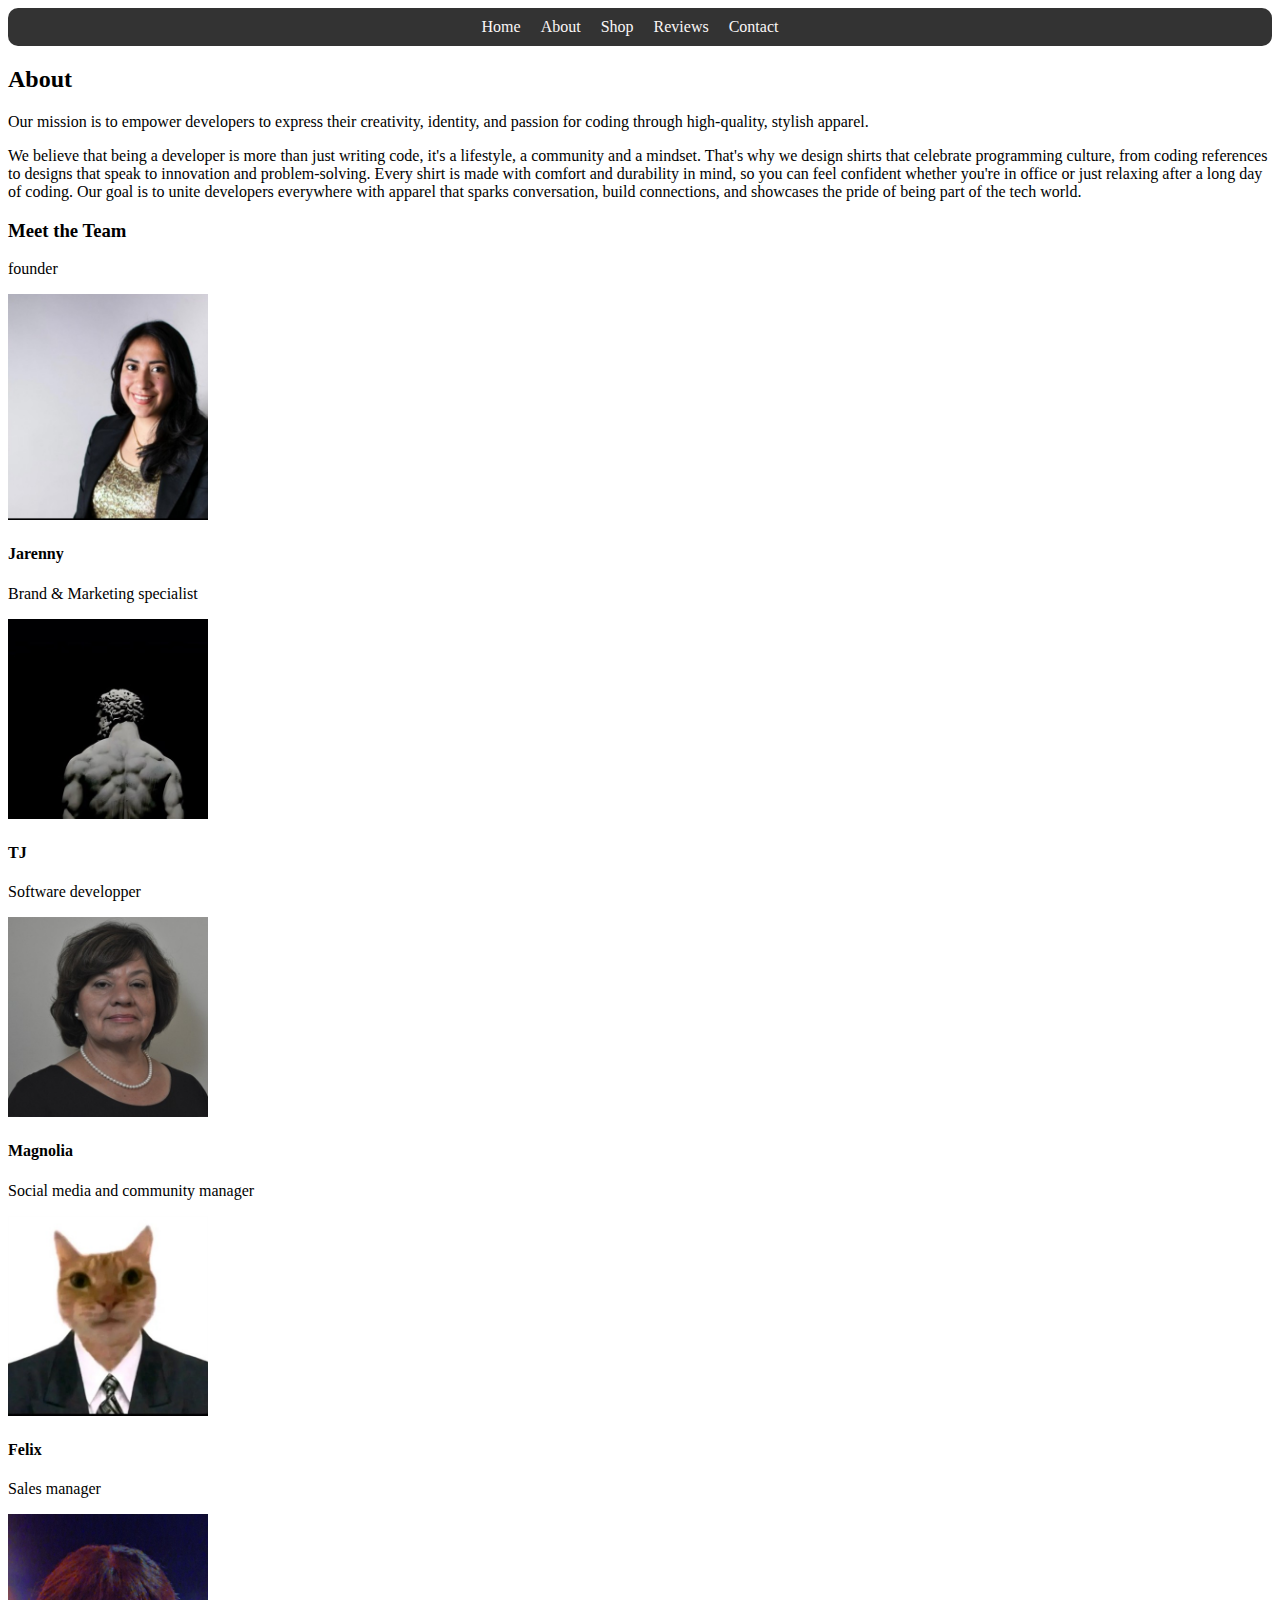
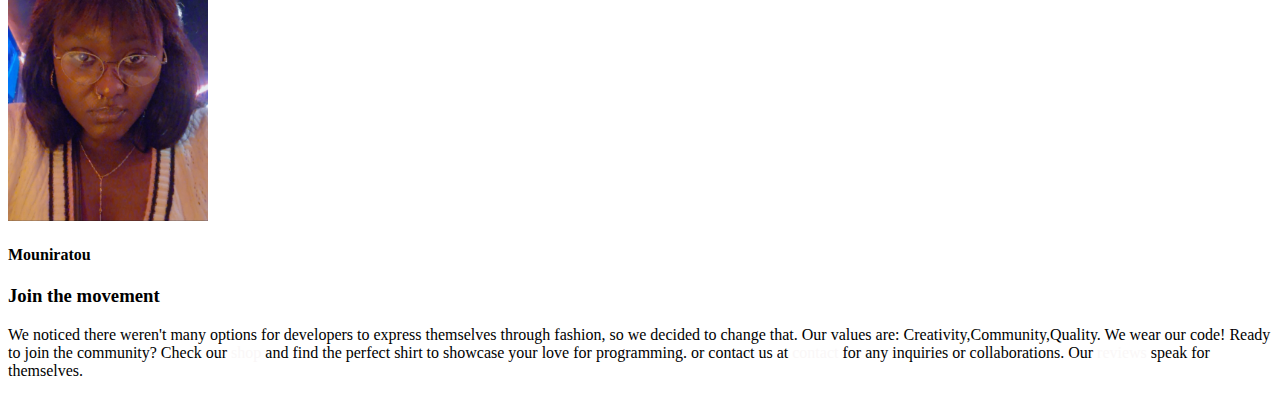
<file: about.html>
<!DOCTYPE html>
<html lang="en">
<head>
    <meta charset="UTF-8">
    <meta name="viewport" content="width=device-width, initial-scale=1.0">
    <title>Document</title>
    <link rel="stylesheet" href="navbar.css">
    <link rel="stylesheet" href="style.css">
</head>
<body>
    <div class="menu">
        <ul>
            <li><a href="index.html">Home</a></li>
            <li><a href="about.html">About</a></li>
            <li><a href="shop.html">Shop</a></li>  
            <li><a href="reviews.html">Reviews</a></li>
            <li><a href="contact.html">Contact</a></li>
        </ul>
    </div>
    
    
        <h2>About</h2>

        <p>
            Our mission is to empower developers to express their creativity, identity, and passion for coding through high-quality, stylish apparel.
        </p>

        <p>
            We believe that being a developer is more than just writing  code, it's a lifestyle, a community and a mindset. That's why we design shirts that celebrate programming culture, from coding references to designs that speak to innovation and problem-solving. Every shirt is made with comfort and durability in mind, so you can feel confident whether you're  in office or just relaxing after a long day of coding. Our goal is to unite developers everywhere with apparel that sparks conversation, build connections, and showcases the pride of being part of the tech world.
        </p>

        <h3>Meet the Team</h3>

        <div class="team-member">
            <p>founder</p>
            <img src="media/Jarenny.jpg" alt=" Jarenny">
            <h4>Jarenny</h4>
            
        </div>

        <div class="team-member">
            <p>Brand & Marketing specialist</p> 
            <img src="media/TJ.jpeg" alt="TJ">
            <h4>TJ</h4>
           
        </div>

        <div class="team-member">
            <p>Software developper</p>
            <img src="media/Magnolia.jpeg" alt="Magnolia">
            <h4>Magnolia</h4>

        </div> 

        <div class="team-member">
            <p>Social media and community manager</p>
            <img src="media/Felix.jpeg" alt="Felix">
            <h4>Felix</h4>
        </div>
        
        <div class="team-member">
            <p>Sales manager</p>
            <img src="media/Mouniratou.jpg" alt="Mouniratou">
            <h4>Mouniratou</h4>
        </div>

        <h3>Join the movement</h3>
        
        <p>
            We noticed there weren't many options for developers to express themselves through fashion, so we decided to change that.
            Our values are: Creativity,Community,Quality. 
            We wear our code!
            Ready to join the community? Check our 
            <a href="shop.html">shop</a> and find the perfect shirt to showcase your love for programming.
            or contact us at <a href="contact.html">contact</a> for any inquiries or collaborations. 
            Our <a href="reviews.html">reviews</a> speak for themselves.
        </p>


        
</body>
</html>
</file>
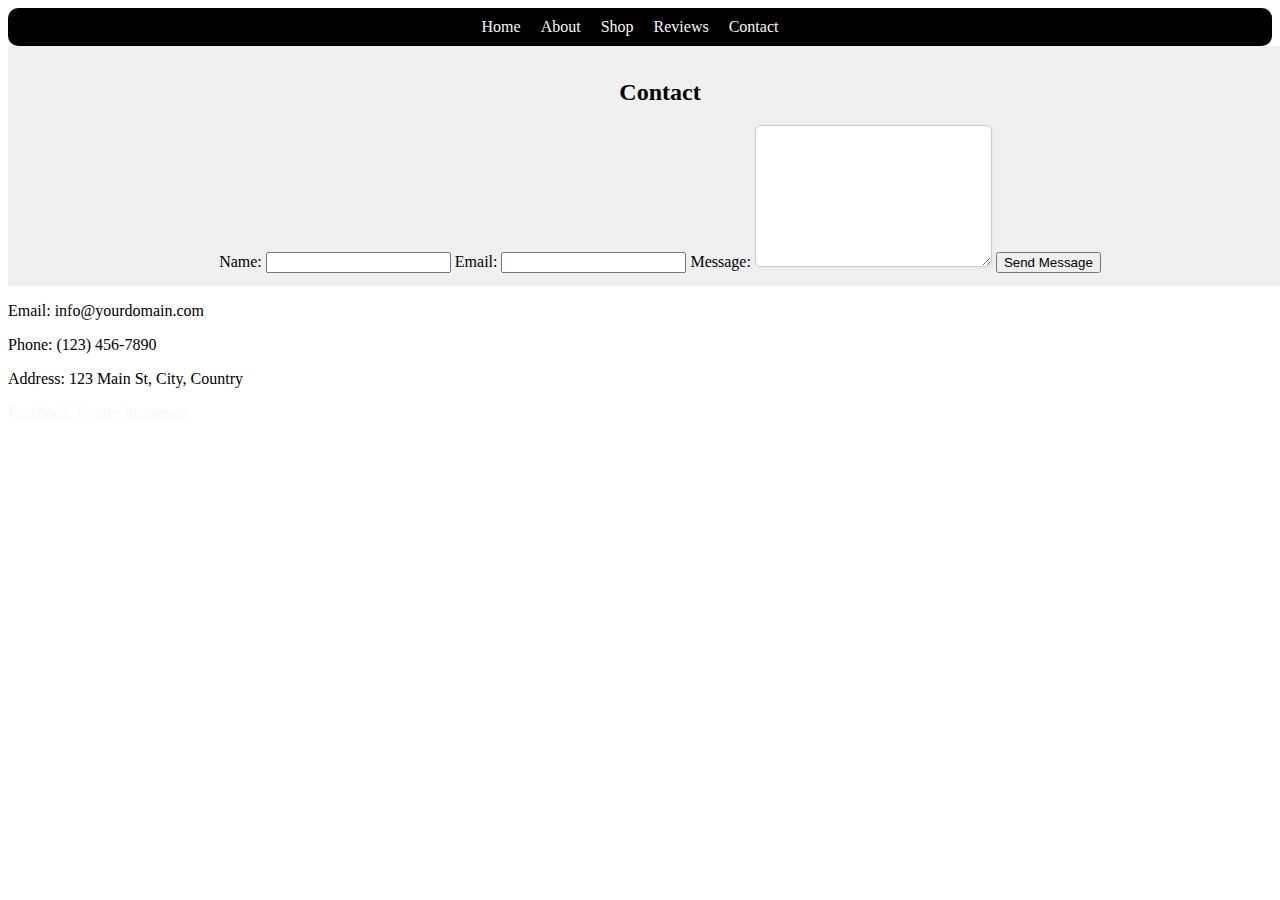
<file: contact.html>
<!DOCTYPE html>
<html lang="en">
<head>
    <meta charset="UTF-8">
    <meta name="viewport" content="width=device-width, initial-scale=1.0">
    <title>Document</title>
    <link rel="stylesheet" href="navbar.css">
</head>
<body>
    <div class="menu">
        <ul>
             <li><a href="index.html">Home</a></li>
            <li><a href="about.html">About</a></li>
            <li><a href="shop.html">Shop</a></li>  
            <li><a href="reviews.html">Reviews</a></li>
            <li><a href="contact.html">Contact</a></li>
        </ul>
    </div>
    <div class="main">
        <h2>Contact</h2>
        <!-- Contact form will go here -->
         <form class="contact-form">
  <label for="name">Name:</label>
  <input type="text" id="name" name="name" required>

  <label for="email">Email:</label>
  <input type="email" id="email" name="email" required>

  <label for="message">Message:</label>
  <textarea id="message" name="message" required></textarea>

  <button type="submit">Send Message</button>
</form>
    </div>

<div class="contact-info">
  <p>Email: info@yourdomain.com</p>
  <p>Phone: (123) 456-7890</p>
  <p>Address: 123 Main St, City, Country</p>
</div>

<div class="social-links">
  <a href="https://facebook.com" target="_blank">Facebook</a>
  <a href="https://twitter.com" target="_blank">Twitter</a>
  <a href="https://instagram.com" target="_blank">Instagram</a>
</div>

</body>
</html>
</file>
<file: navbar.css>
.main{
    height: 200px;
    width: 100%;
    background-color: #f0f0f0;
    padding: 20px;
    display: flex;
    flex-direction: column;
    align-items: center;
    justify-content: center;
}

.menu {
    background-color: #000000;
    color: white;
    padding: 10px;
    display: flex;
    justify-content: center;
    border-radius: 10px;
}

.menu ul {
    display: flex;
    list-style: none;
    padding: 0;
    margin: 0;
}

.menu li {
    margin-right: 20px; /* space between menu items */
}

img {
    width: 200px;
}
a {
    color: rgb(250, 247, 247);
    text-decoration: none;
}

.contact-form textarea {
  min-height: 120px;
  resize: vertical;
  padding: 10px;
  border-radius: 6px;
  border: 1px solid #ccc;
  font-size: 1rem;
  box-shadow: 0 1px 4px rgba(0,0,0,0.05);
}
</file>
<file: style.css>
.main{
    height: 200px;
    width: 100%;
    background-color: #f0f0f0;
    padding: 20px;
    display: flex;
    flex-direction: column;
    align-items: center;
    justify-content: center;
}

.menu {
    background-color: #333;
    color: white;
    padding: 10px;
    display: flex;
    justify-content: center;
    border-radius: 10px;
}

.menu ul {
    display: flex;
    list-style: none;
    padding: 0;
    margin: 0;
}

.menu li {
    margin-right: 20px; /* space between menu items */
}

img {
    width: 200px;
}
</file>
